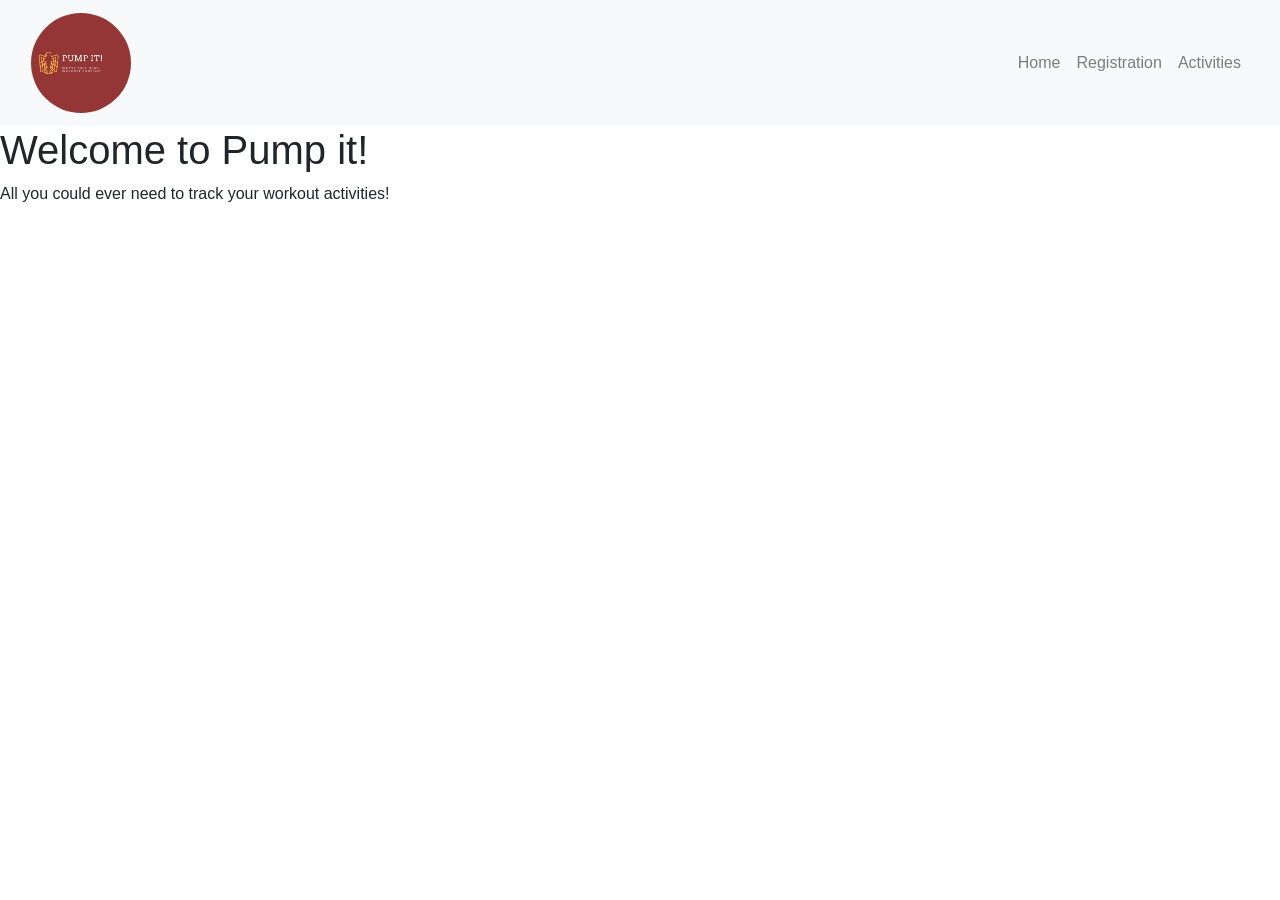
<file: src/main/resources/static/html/welcome.html>
<!DOCTYPE html>
<html lang="en">

<head>
    <meta charset="UTF-8">
    <meta name="viewport" content="width=device-width, initial-scale=1.0">
    <link rel="stylesheet" type="text/css" href="../css/styles.css">
    <link rel="stylesheet" type="text/css" href="https://stackpath.bootstrapcdn.com/bootstrap/4.5.0/css/bootstrap.min.css" integrity="sha384-9aIt2nRpC12Uk9gS9baDl411NQApFmC26EwAOH8WgZl5MYYxFfc+NcPb1dKGj7Sk" crossorigin="anonymous">
    <script src="../js/routine.js"></script>
    <script src="../js/exercise.js"></script>
    <title>Pump It! Home</title>
</head>

<body onload="displayRoutines(); displayExercises();">

<!--Navigation-->
<nav class="navbar navbar-expand-md navbar-light bg-light fixed">
    <div class="container-fluid">
        <a href="welcome.html" class="navbar-brand"><img class="logo" src="../Media/pictures/Pump%20it!%20Logo.png" /></a>
        <button class="navbar-toggler" type="button" data-toggle="collapse" data-target="#navbarResponsive">
            <span class="navbar-toggler-icon"></span>
        </button>
        <ul class="navbar-nav navbar-light bg-light">
            <li class="nav-item">
                <a href="welcome.html" class="nav-link">Home</a>
            </li>
            <li class="nav-item">
                <a href="registration.html" class="nav-link">Registration</a>
            </li>
            <li class="nav-item">
                <a href="Activities.html" class="nav-link">Activities</a>
            </li>
        </ul>
    </div>

</nav>
<!--Image Slider-->

<!--Jumbotron-->

<!--Welcome Section-->
<h1>Welcome to Pump it!</h1>
<p>All you could ever need to track your workout activities!</p>
<!-- The video -->
<!--
<video autoplay muted loop id="myVideo">
    <source src="home.mp4" type="video/mp4">
</video>
-->
<!-- Optional: some overlay text to describe the video -->
<!--
<div class="content">
    <h1>Welcome to Pump It!</h1>
    <p>All you could ever need to track your workout activities</p>
    <button id="myBtn" onclick="myFunction()">Pause</button>
</div>
-->
</body>

<!--
<script src="https://maxcdn.bootstrapcdn.com/bootstrap/4.0.0/css/bootstrap.min.css"></script>
<script src="https://ajax.googleapis.com/ajax/libs/jquery/3.3.1/jquery.min.js"></script>
<script src="https://cdnjs.cloudflare.com/ajax/libs/popp.js/1.12.9/umg/popper.min.js"></script>
<script src="https://use.fontawesmoe.com/releases/v5.0.8/hs/all.js"></script>
-->
</html>
</file>
<file: src/main/resources/static/css/styles.css>
* {
    margin: 0;
    padding: 0;
    box-sizing: border-box;
}

body,
html {
    font-family: Arial, Helvetica, sans-serif;
    height: 100%;
    width: 100%;
    margin: 0;
}

body {
    background-color: #999;
    width: 100%;
    height: 100%;
    background-attachment: fixed;
    background-size: 100%;
}

div, body{
    margin: 0;
    padding: 0;
    font-family: exo, sans-serif;

}

.container-fluid {
    align-content: center;
}

.card {
    height: 400px;
    width: 400px;
    margin-left: 400px;
    margin-top: 10px;
}

.card-body {
    background-color: #c2c5cc;
}

.btn-primary {
    margin-left: 125px;
}

.navbar-brand .logo {
    width: 100px;
    height: auto;
    border-radius: 50%;
}

.box {
    margin: 30px;
}

.content {
    margin: 30px;
}
#user {
    margin: 10px;
}
#routine {
    margin: 10px;
}
#exercise {
    margin: 10px;
}
</file>
